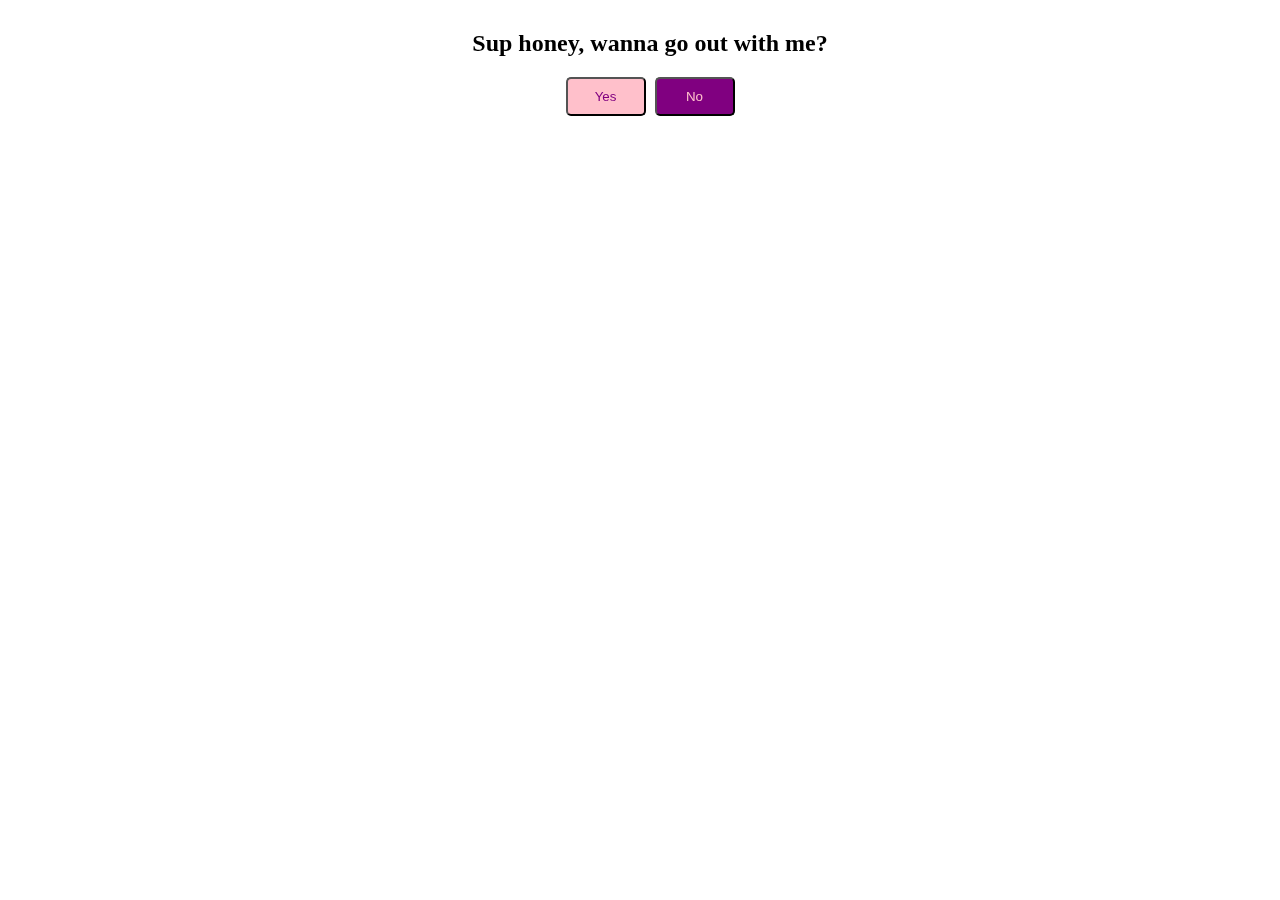
<file: FugitiveButtom/index.html>
<!DOCTYPE html>
<html lang="en">

  <head>

    <meta charset="UTF-8" />
    <meta name="viewport" content="width=device-width, initial-scale=1.0" />
    <link rel="stylesheet" type="text/css" href="style.css" />
    <script src="script.js"> </script>

    <title>Date</title>
  </head>


  <body>


    <div class="answers">

    <h2>Sup honey, wanna go out with me?</h2>

      <button id="yesButton" onclick="yesDate ()"> Yes </button>

      <button id="noButton" onclick="escape()" onmouseover="escape()"> No </button>

    </div>


  </body>
</html>
</file>
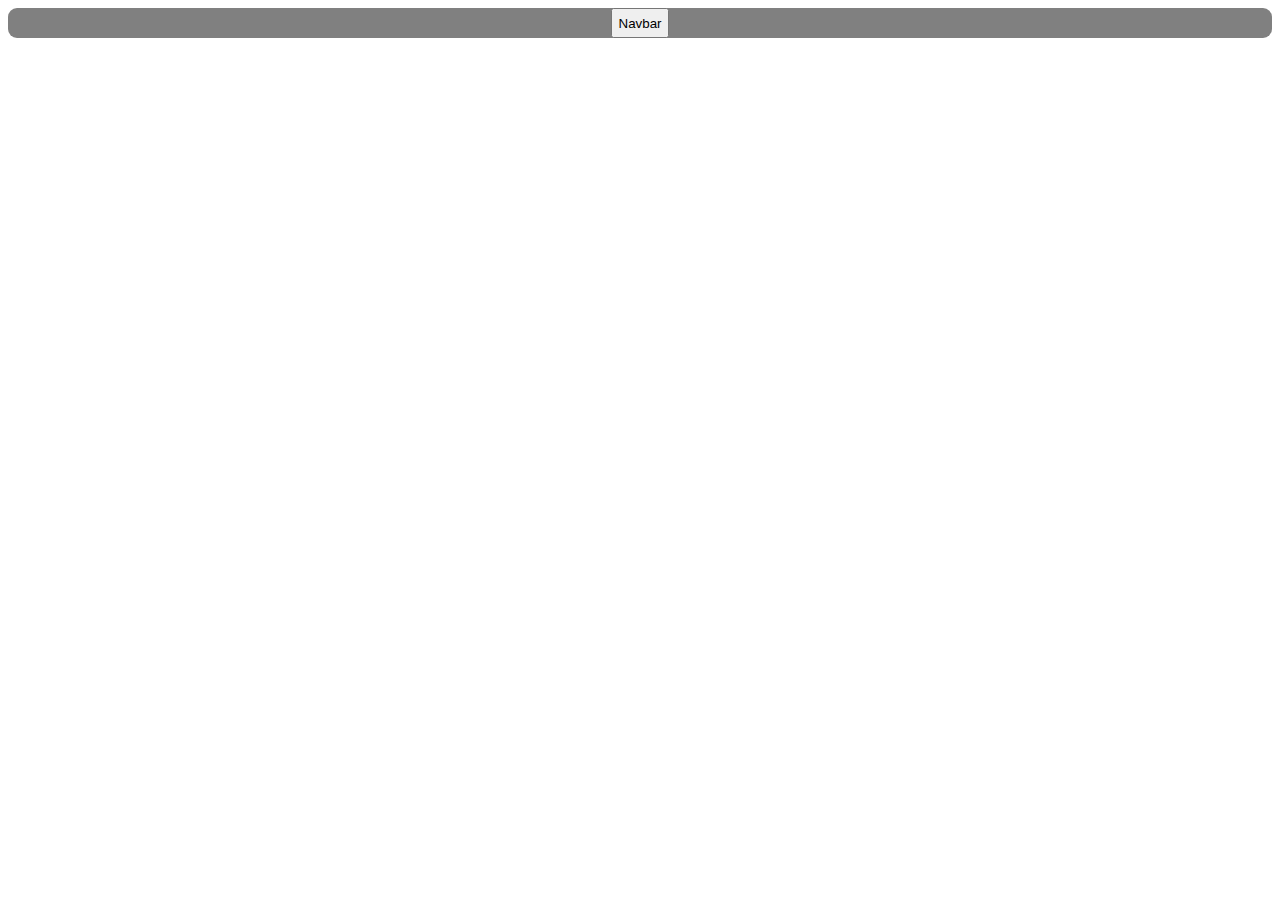
<file: JavaScript/index.html>
<!DOCTYPE html>
<html lang="en">

<head>
    <meta charset="UTF-8">
    <meta name="viewport" content="width=device-width, initial-scale=1.0">
    <title>Document</title>


    <style>

        
        .container_nav {

            display: flex;
            justify-content: center;
            background-color: grey;
            
            border-radius: 9px;
            
        }

        nav {
            display: flex;
            height: 30px;
            

        }
    </style>

</head>

<body>
    <div class="container_nav">
        <nav><button>Navbar</button></nav>
    </div>
</body>

</html>
</file>
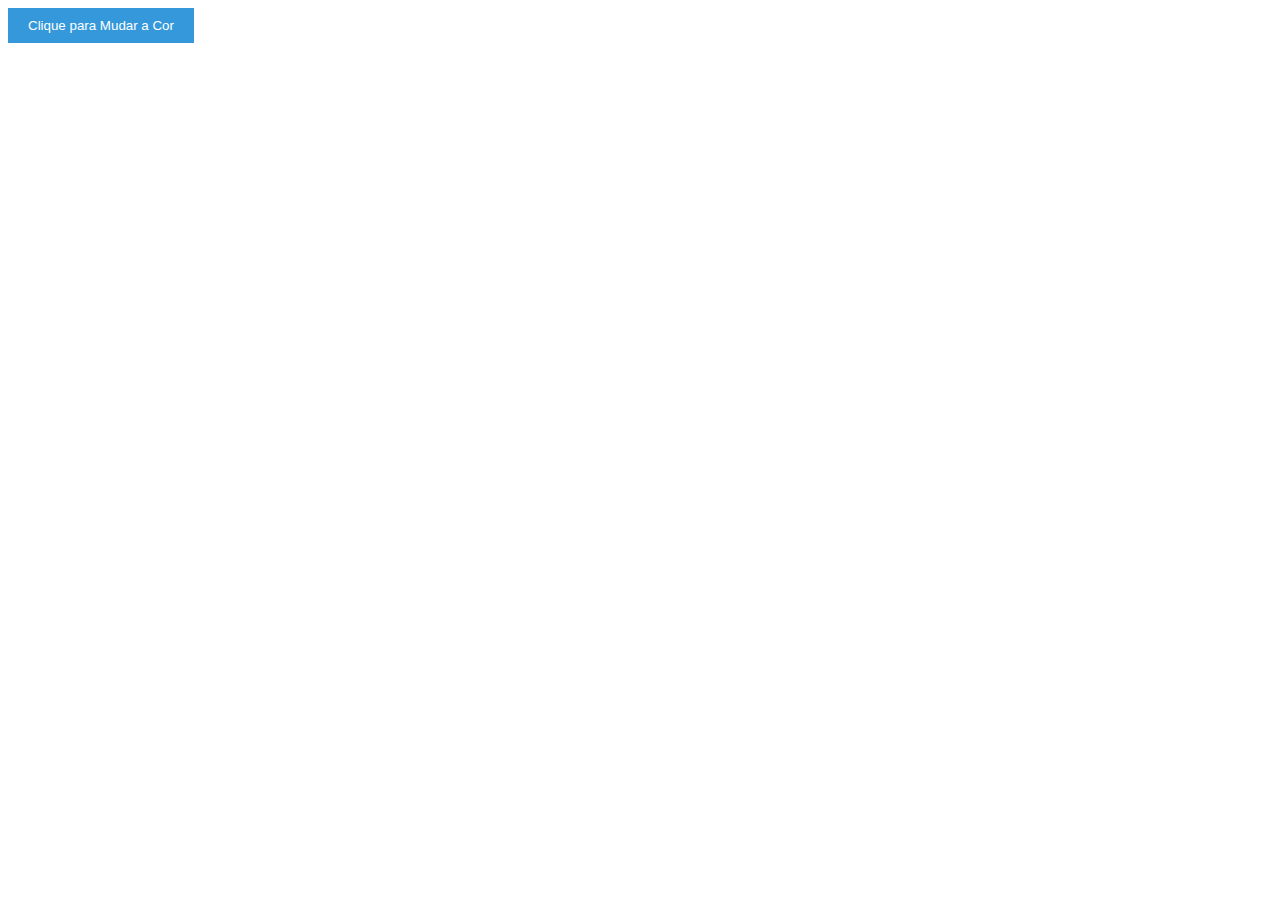
<file: FugitiveButtom/test.html>
<!DOCTYPE html>
<html>
<head>
    <title>Chamar Função de Clique com onclick</title>
    <style>
        #meuBotao {
            background-color: #3498db;
            color: #fff;
            padding: 10px 20px;
            border: none;
            cursor: pointer;
        }
    </style>
</head>
<body>
    <!-- Adicione o atributo onclick ao botão -->
    <button id="meuBotao" onclick="mudarCor()">Clique para Mudar a Cor</button>

    <script>
        function mudarCor() {
            var botao = document.getElementById('meuBotao');
            botao.style.backgroundColor = '#e74c3c'; // Mudar a cor quando clicado
        }
    </script>
</body>
</html>
</file>
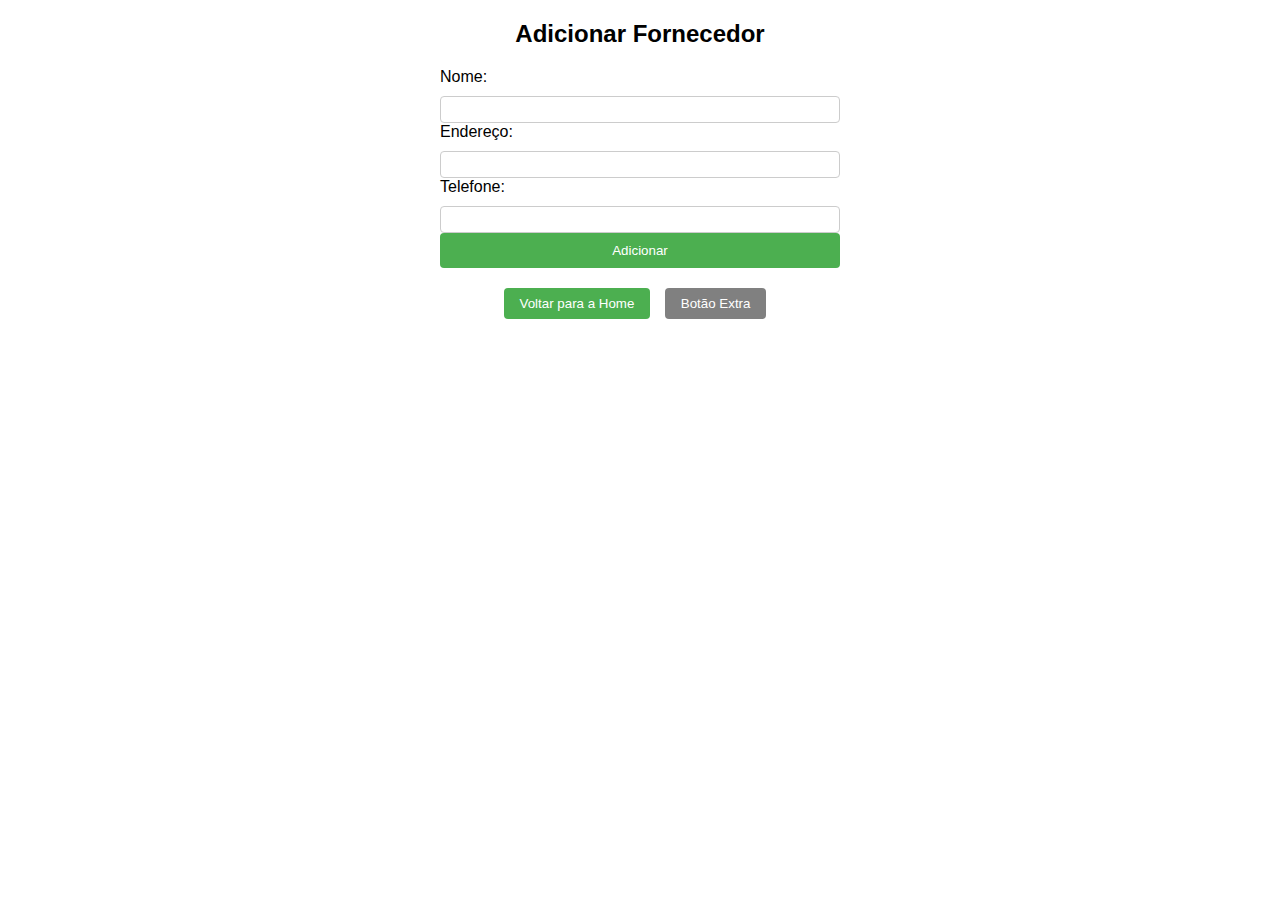
<file: Udemy/Front-end/Begginer Curse/templates/addforn.html>
<!DOCTYPE html>
<html xmlns:th="http://www.thymeleaf.org">
<head>
    <title>Adicionar Fornecedor</title>
    <style>
        body {
            font-family: Arial, sans-serif;
        }
        
        h2 {
            text-align: center;
        }
        
        form {
            width: 400px;
            margin: 0 auto;
        }
        
        label {
            display: block;
            margin-bottom: 10px;
        }
        
        input[type="text"] {
            width: 100%;
            padding: 5px;
            border: 1px solid #ccc;
            border-radius: 4px;
            box-sizing: border-box;
        }
        
        input[type="submit"] {
            width: 100%;
            padding: 10px;
            background-color: #4CAF50;
            color: #fff;
            border: none;
            border-radius: 4px;
            cursor: pointer;
        }
        
        input[type="submit"]:hover {
            background-color: #45a049;
        }
        
        .button-container {
            text-align: center;
            margin-top: 20px;
        }
        
        .button {
            display: inline-block;
            padding: 8px 16px;
            margin-right: 10px;
            background-color: #4CAF50;
            color: white;
            border: none;
            border-radius: 4px;
            cursor: pointer;
        }
        
        .button-extra {
            background-color: #808080;
        }
    </style>

</head>
<body>
    <h2>Adicionar Fornecedor</h2>
    <form action="#" th:action="@{/fornecedores}" method="post">
        <label for="nome">Nome:</label>
        <input type="text" id="nome" name="nome">
        
        <label for="endereco">Endereço:</label>
        <input type="text" id="endereco" name="endereco">
        
        <label for="telefone">Telefone:</label>
        <input type="text" id="telefone" name="telefone">
        
        <input type="submit" value="Adicionar">
    </form>
    
    <div class="button-container">
        <button class="button" onclick="window.location.href='home.html'">Voltar para a Home</button>
        <button class="button button-extra">Botão Extra</button>
    </div>
</body>
</html>
</file>
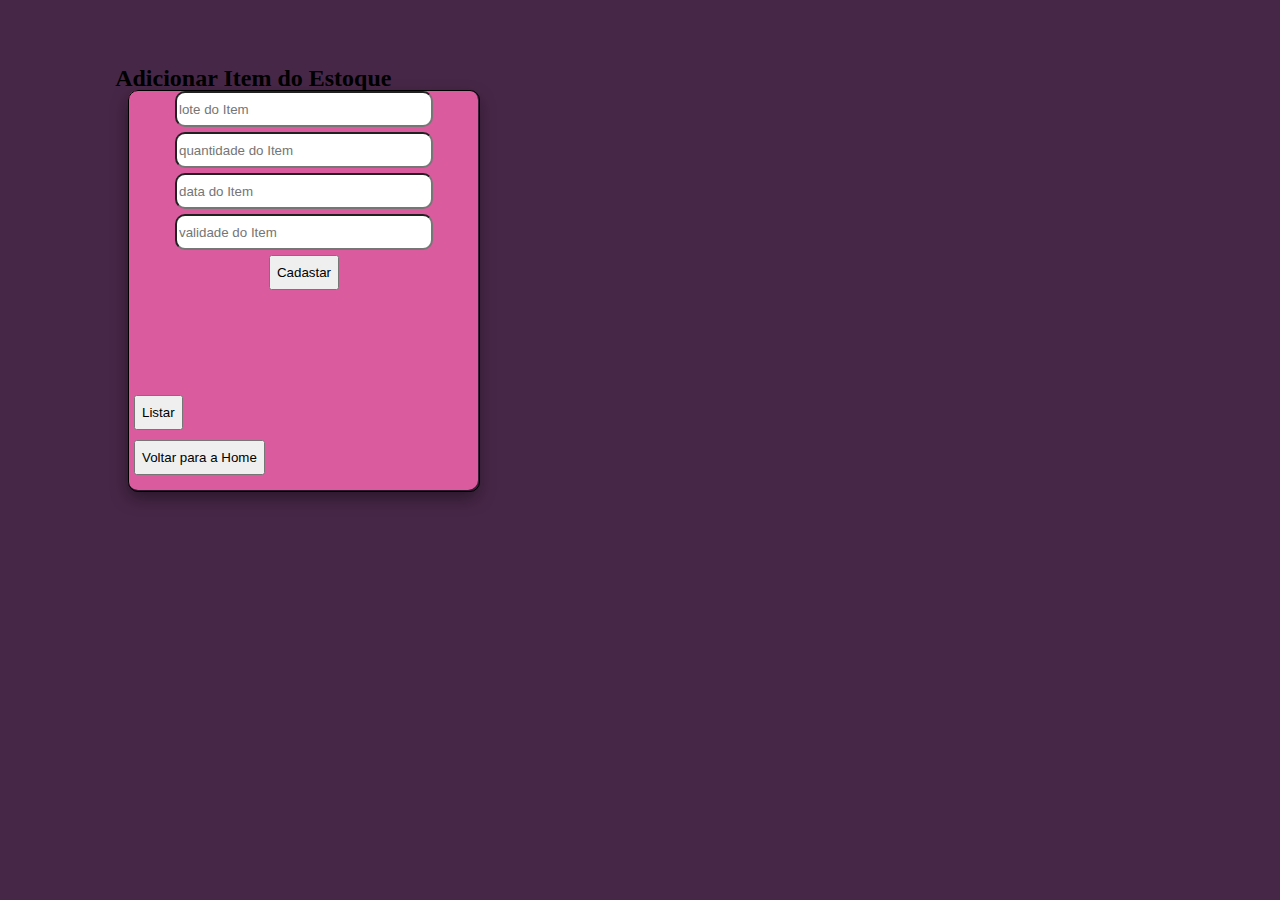
<file: Udemy/Front-end/Begginer Curse/templates/additens.html>
<!DOCTYPE html>
<html xmlns:th="http://www.thymeleaf.org" xmlns="http://www.w3.org/1999/html" lang="en">
<head>
    <meta charset="UTF-8">
    <title>Cadastro Peças</title>
    <link href="https://cdn.jsdelivr.net/npm/bootstrap@5.0.2/dist/css/bootstrap.min.css" rel="stylesheet"
          integrity="sha384-EVSTQN3/azprG1Anm3QDgpJLIm9Nao0Yz1ztcQTwFspd3yD65VohhpuuCOmLASjC" crossorigin="anonymous">
    <link rel="stylesheet" href="css/style_register.css">
    <style>
        body {
            background-color: rgb(71, 39, 71);
            background-size: 1980px 1080px;
            background-position: top center;
        }

        .titulo{
            position: absolute;
            left: 9%;
            top: 45px;

        }

        .centro-form{
            position: absolute;
            left: 10%;
            top: 10%;
            height: 400px;
            width: 350px;
            text-align: center;
            border-radius: 10px;
            border: 1px solid black;
            
        }

        div.fundo-form{
            background-color: hotpink;
            opacity: 0.8;
            position: absolute;
            left: 10%;
            top: 10%;
            height: 400px;
            width: 350px;
            box-shadow: 0 8px 16px rgba(0, 0, 0, 0.5);
            border-radius: 10px;
            

        }

        input {
        border-radius: 10px;
        margin-bottom: 5px;
        width: 250px;
        height: 30px;

    }

        .button-home, .button-list, .button-cadastrar{

        height: 35px;
        }

        .centro-button{

            position: absolute;
            left: 10%;
            top: 10%;
        }

        .button-home{
            position: relative;
            left: 6px;
            top: 350px;
        }

        .button-list{
            position: relative;
            left: 6px;
            top: 305px;
        }




    </style>

</head>
<body>

    <h2 class="titulo">Adicionar Item do Estoque</h2>

    <div class="fundo-form">

        <!-- fundo do formulário -->

    </div>

<form class="centro-form" method="POST" action="/additens" th:object="${itemEstoque}">

    

    <div>
        <label for class="form-label"></label>
        <input type="hidden" th:value="${itemEstoque.id_item_estoque}" name="id_item_estoque" />
    </div>
    <div>
        <label for="nome"></label>
        <input type="text" id="nome" name="lote_item_estoque" th:value="${itemEstoque.lote_item_estoque}" placeholder="lote do Item">
    </div>
    <div>
        <label for="descricao"></label>
        <input type="text" id="descricao" name="quantidade_item_estoque" th:value="${itemEstoque.quantidade_item_estoque}" placeholder="quantidade do Item">
    </div>
    <div>
        <label for="preco"></label>
        <input type="text" id="preco" name="data_entrada_item_estoque" th:value="${itemEstoque.data_entrada_item_estoque}" placeholder="data do Item">
    </div>
    <div>
        <label for="quantidade"></label>
        <input type="text" id="quantidade" name="validade_item_estoque" th:value="${itemEstoque.validade_item_estoque}" placeholder="validade do Item">
    </div>

    <button type="submit" class="btn btn-light m-1 button-cadastrar" >Cadastar</button>

</form>

    <div class="button-container">

        <form class="centro-button" method="GET" action="/home">
            <button class="button-home btn btn-light m-1">Voltar para a Home</button>
        </form>

        <form class="centro-button" method="GET" action="/list">
            <button class="button-list btn btn-light m-1">Listar</button>
        </form>
    </div>

</body>
</html>
</file>
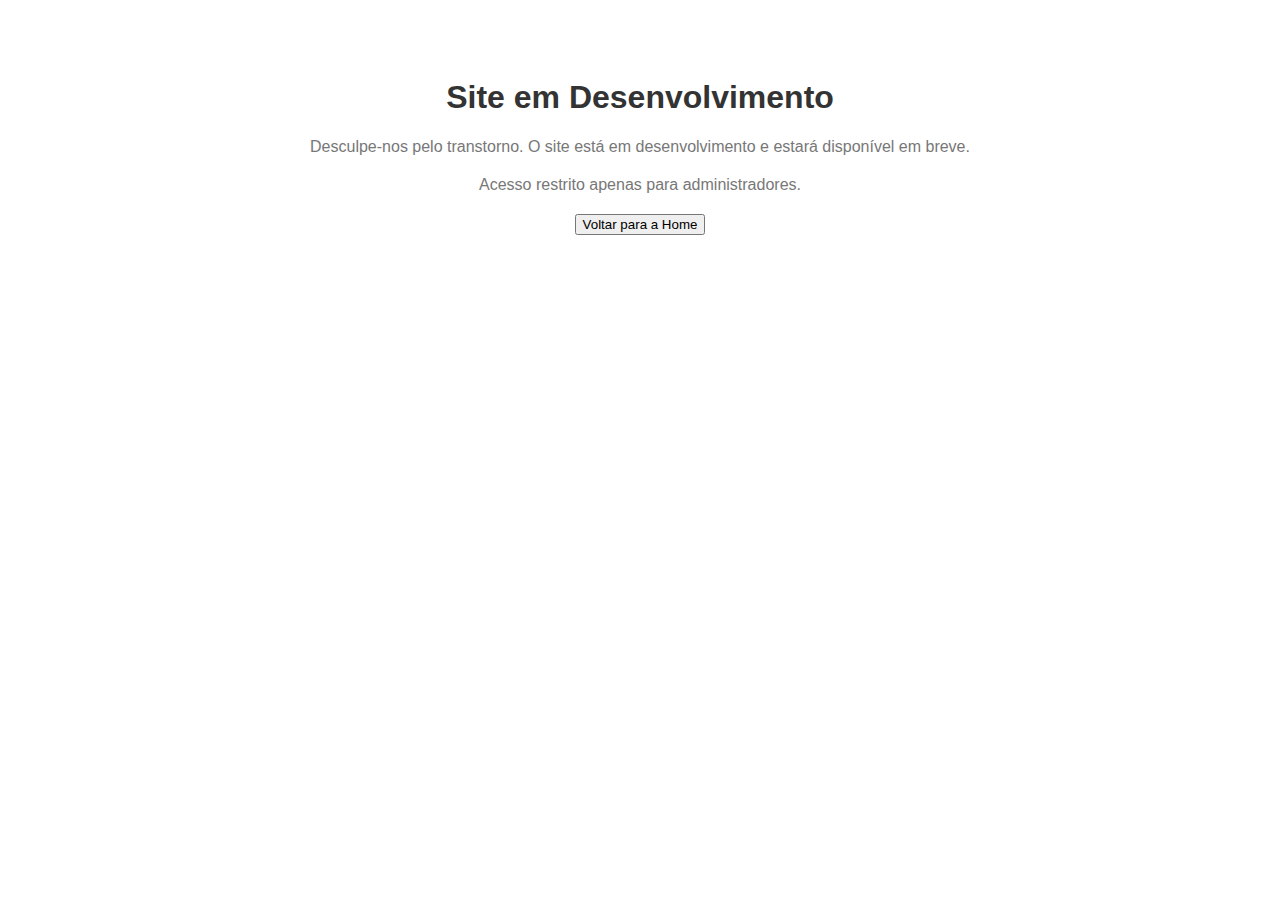
<file: Udemy/Front-end/Begginer Curse/templates/c_soon.html>
<!DOCTYPE html>
<html>
<head>

  <title>Em desenvolvimento</title>

  <style>
    body {
      font-family: Arial, sans-serif;
      text-align: center;
      padding: 50px;
    }
    
    h1 {
      color: #333;
    }
    
    p {
      color: #777;
      margin-bottom: 20px;
    }
  </style>

</head>


<body>

  <h1>Site em Desenvolvimento</h1>
  <p>Desculpe-nos pelo transtorno. O site está em desenvolvimento e estará disponível em breve.</p>
  <p>Acesso restrito apenas para administradores.</p>

  <div>

    <form class="centro-button" method="GET" action="/home">
        <button class="button-home btn btn-light m-1">Voltar para a Home</button>
    </form>


</div>

</body>


</html>
</file>
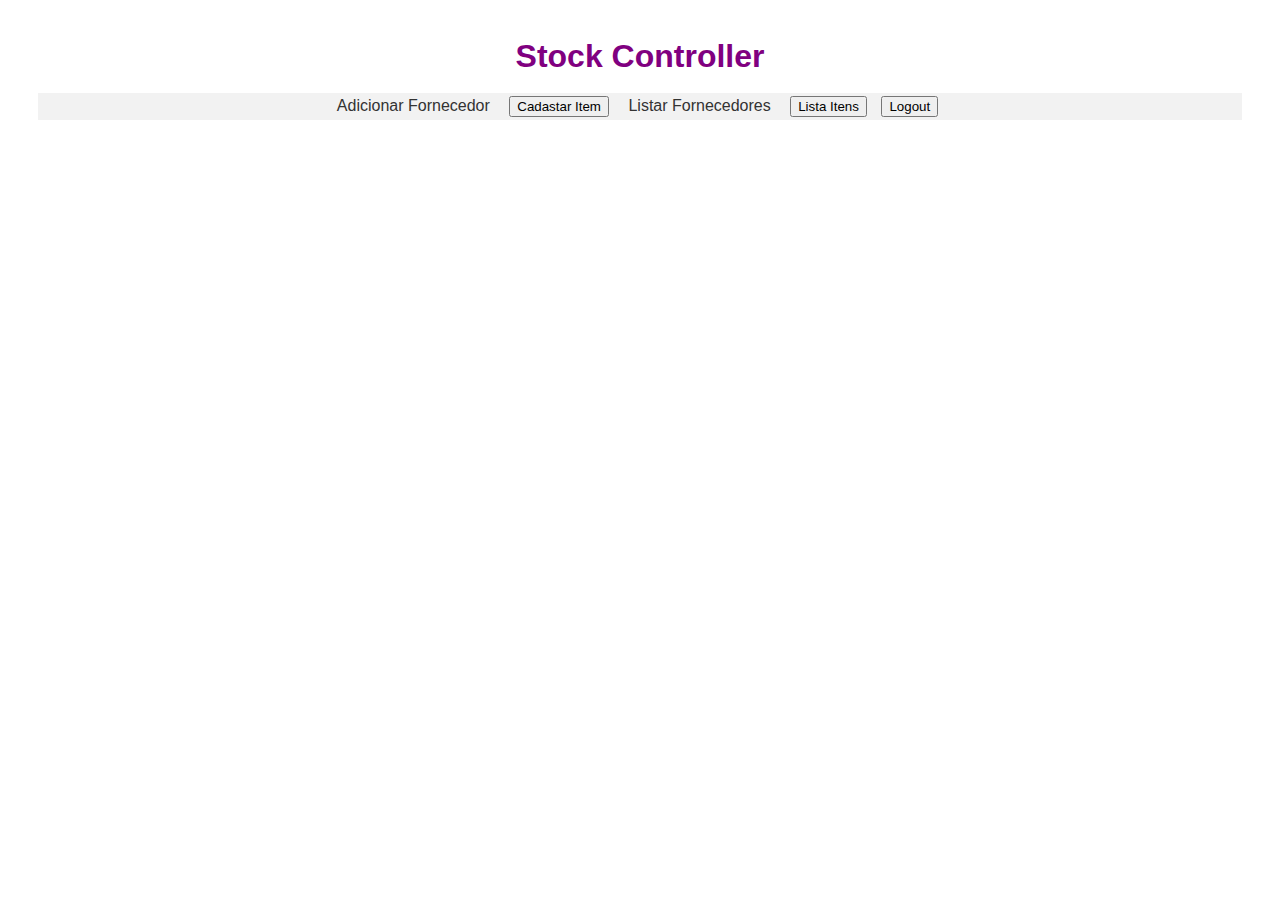
<file: Udemy/Front-end/Begginer Curse/templates/home.html>
<!DOCTYPE html>
<html xmlns:th="http://www.thymeleaf.org"
      xmlns:sec="http://www.thymeleaf.org/extras/spring-security" lang="en">
<head>
    <meta charset="UTF-8">
    <title>Stock Controller</title>
    <link href="https://cdn.jsdelivr.net/npm/bootstrap@5.0.2/dist/css/bootstrap.min.css" rel="stylesheet"
          integrity="sha384-EVSTQN3/azprG1Anm3QDgpJLIm9Nao0Yz1ztcQTwFspd3yD65VohhpuuCOmLASjC" crossorigin="anonymous">
    <link rel="stylesheet" href="css/style_register.css">

    <noscript>

        <meta http-equiv="refresh" content="0;url=http://localhost:8080/malandro_sem_script">
        
    </noscript>

    <style>
        body {
            background-image: url("https://r4.wallpaperflare.com/wallpaper/279/264/950/purple-clouds-minimalism-wallpaper-4876dc8acfdca7695e10b99292391bd0.jpg");
            font-family: Arial, sans-serif;
            background-size: 1980px 1080px;
            background-position: top center;

        }

        h1 {
            color: purple;
            text-align: center;
            margin-top: 0px;
            margin-bottom: 18px;
        }

        nav {

            background-color: #f2f2f2;
            padding: 3px;

        }

        ul {
            list-style-type: none;
            margin: 0;
            padding: 0;
            text-align: center;

        }

        li {
            display: inline-block;
            margin-right: 10px;

        }

        li a {
            text-decoration: none;
            color: #333;
            padding: 5px;
        }

        li a:hover {
            background-color: #ddd;
            color: #000;
        }

        div.ferramenta{

         
            background-image: url("https://o.remove.bg/downloads/b61e8634-9fe8-4003-bee0-d42371af761f/pngwing.com__2_-removebg-preview.png");
            background-size: 30px 30px; 
            position: relative;
            height: 30px;
            width: 30px;
            left: 23%;
            top: 38px;
            
        }
        div.ferramenta1{

         
           background-image: url("https://o.remove.bg/downloads/b61e8634-9fe8-4003-bee0-d42371af761f/pngwing.com__2_-removebg-preview.png");
           background-size: 30px 30px; 
           position: relative;
           height: 30px;
           width: 30px;
           left: 23%;
           top: 38px;
} 
          div.container{
            position: absolute;
          }



    </style>
    
</head>
<body>

    <h1>Stock Controller</h1>
    
    <nav>
        <ul>
            <li><a href="addforn.html">Adicionar Fornecedor</a></li>

            <li><form method="GET" action="/additens">
                    <button type="submit" class="btn btn-light">Cadastar Item</button>
            </form>
            </li>

            <li><a href="listforn.html">Listar Fornecedores</a></li>

            <li><form method="GET" action="/list">
                <button type="submit" class="btn btn-light">Lista Itens</button>
            </form>
            </li>

            <li sec:authorize="isAuthenticated()">

                <form method="POST" th:action="@{/logout}">

                    <button type="submit" class="btn btn-light py-2">Logout</button>

                </form>

            </li>
        </ul>
    </nav>

       <div class="container">

          <div class="ferramenta">
             
            </div>

            <div class="ferramenta1">
               
            </div>

         </div>


</body>
</html>
</file>
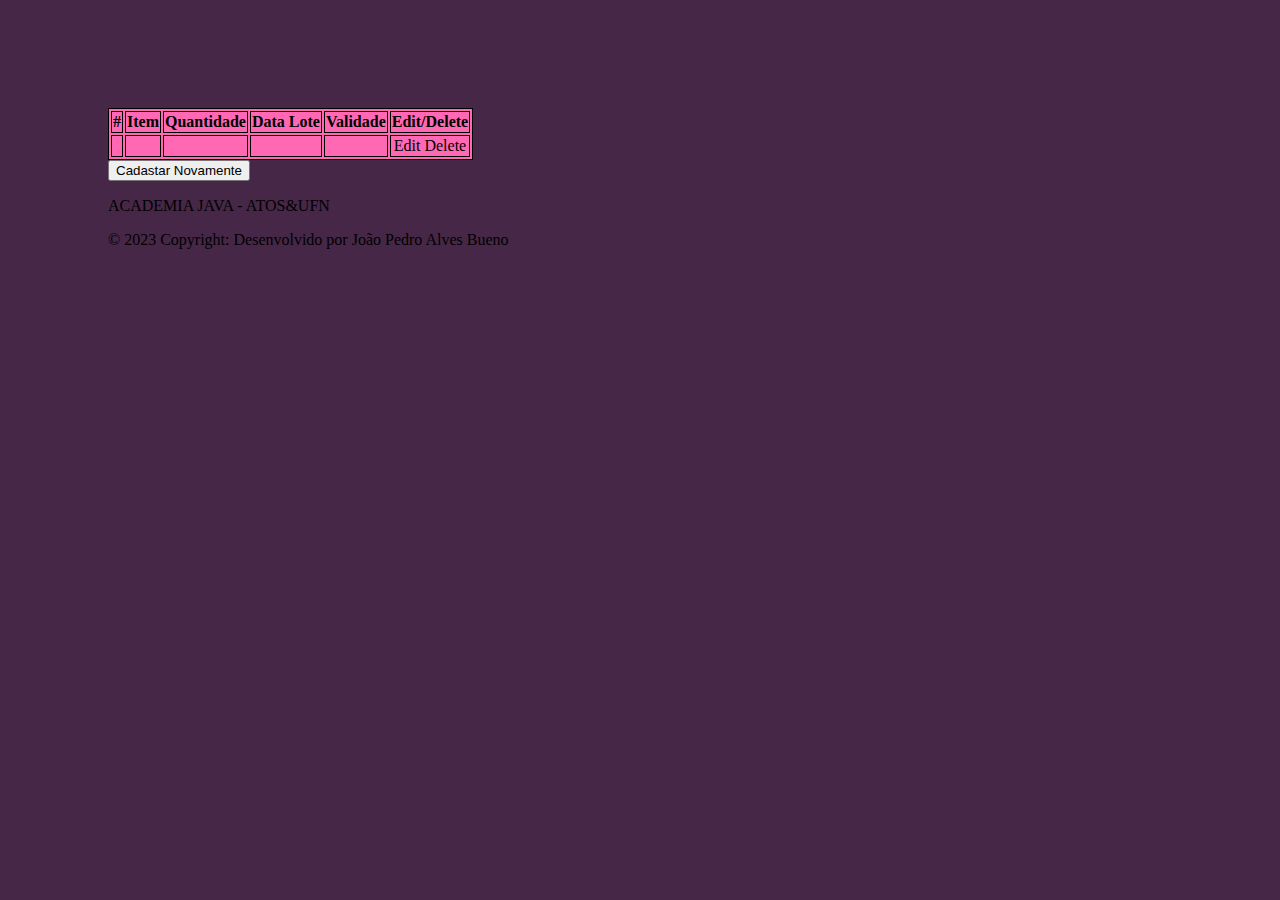
<file: Udemy/Front-end/Begginer Curse/templates/list.html>
<!DOCTYPE html>
<html xmlns:th="http://www.thymeleaf.org" lang="en">
<head>
    <meta charset="UTF-8">
    <title>Cadastro Peças</title>
    <link href="https://cdn.jsdelivr.net/npm/bootstrap@5.0.2/dist/css/bootstrap.min.css" rel="stylesheet"
          integrity="sha384-EVSTQN3/azprG1Anm3QDgpJLIm9Nao0Yz1ztcQTwFspd3yD65VohhpuuCOmLASjC" crossorigin="anonymous">
    <link rel="stylesheet" href="css/style_register.css">
    <style>
        body {
            background-color: rgb(71, 39, 71);
            background-size: 1980px 1080px;
            background-position: top center;
            padding: 100px
            
        }

        table, th, tr, td {
            background-color: hotpink;
            opacity: 1.;
            border: 1px solid black;

        }

        .list-name, td{
            text-align: center;
        }


    </style>

</head>
<body>

<form method="GET" action="/list">
    <table class="table">
        <thead>
        <tr>
            <th class="list-name" scope="col">#</th>
            <th class="list-name" scope="col">Item</th>
            <th class="list-name" scope="col">Quantidade</th>
            <th class="list-name" scope="col">Data Lote</th>
            <th class="list-name" scope="col">Validade</th>
            <th class="list-name" scope="col">Edit/Delete</th>
        </tr>
        </thead>
        <tbody>
        <tr data-th-each="itemEstoque : ${serviceController}">
            <td data-th-text="${itemEstoque.id_item_estoque}"></td>
            <td data-th-text="${itemEstoque.lote_item_estoque}"></td>
            <td data-th-text="${itemEstoque.quantidade_item_estoque}"></td>
            <td data-th-text="${itemEstoque.data_entrada_item_estoque}"></td>
            <td data-th-text="${itemEstoque.validade_item_estoque}"></td>
            <td>
                <a class="btn btn-dark" th:href="@{'/edit/'+${itemEstoque.id_item_estoque}}" onclick="confirmEdit(event)"> Edit </a>

                <a class="btn btn-danger" th:href="@{'/delete/'+${itemEstoque.id_item_estoque}}" onclick="confirmDelete(event)"> Delete </a>
            </td>


        </tr>

        </tbody>

    </table>
</form>

<form method="GET" action="/additens">
    <div class="d-flex justify-content-center">
        <button type="submit" class="btn btn-dark">Cadastar Novamente</button>
    </div>
</form>

<div class="container-fluid d-flex flex-column vh-100"></div>
  
<footer class="fixed-bottom bg-dark py-3">
    <div class="container text-light text-center">
      <p class="display-6 mb-3">ACADEMIA JAVA - ATOS&UFN</p>
      <span class="text-white-50">&copy; 2023 Copyright: Desenvolvido por João Pedro Alves Bueno</span>
    </div>
  </footer>
</div>




<script>

    // Validações para não realizar auterações sem necessidade
    function confirmEdit(event) {
        event.preventDefault();

        if (confirm("Tem certeza que deseja editar?")) {
            // Se o usuário confirmar a edição, redirecione para o URL de edição
            window.location.href = event.target.getAttribute('href');
        } else {
            // Caso contrário, não faça nada
            return false;
        }
    }

    function confirmDelete(event) {
        event.preventDefault(); // Impede o redirecionamento padrão
        if (confirm("Tem certeza que deseja excluir?")) {
            // Se o usuário confirmar a exclusão, redirecione para o URL de exclusão
            window.location.href = event.target.getAttribute('href');
        } else {
            // Caso contrário, não faça nada
            return false;
        }
    }
</script>

</body>
</html>
</file>
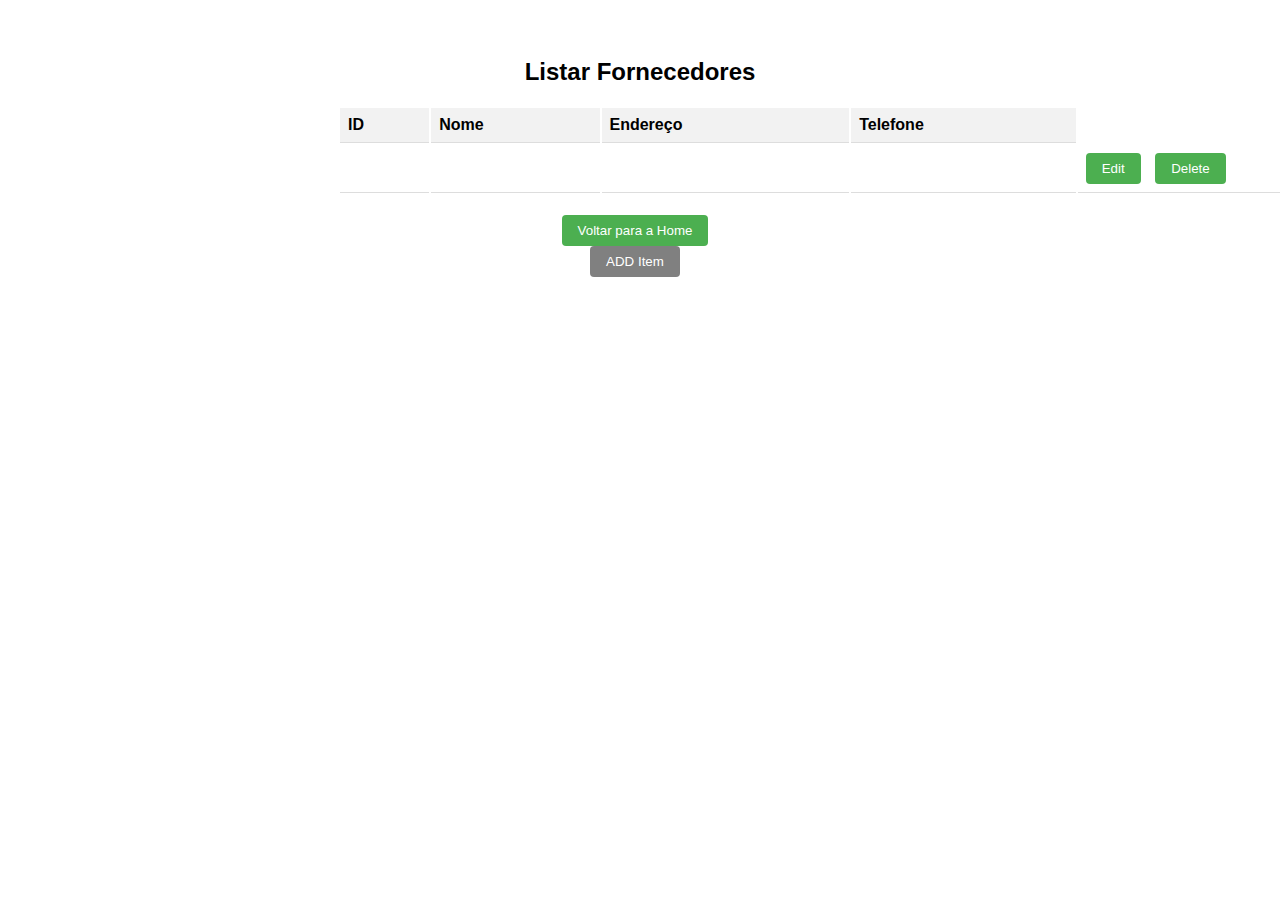
<file: Udemy/Front-end/Begginer Curse/templates/listforn.html>
<!DOCTYPE html>
<html xmlns:th="http://www.thymeleaf.org" lang="en">
<head>
    <meta charset="UTF-8">
    <title>Cadastro Peças</title>
    <link href="https://cdn.jsdelivr.net/npm/bootstrap@5.0.2/dist/css/bootstrap.min.css" rel="stylesheet"
          integrity="sha384-EVSTQN3/azprG1Anm3QDgpJLIm9Nao0Yz1ztcQTwFspd3yD65VohhpuuCOmLASjC" crossorigin="anonymous">
    <link rel="stylesheet" href="css/style_register.css">
    <style>
        body {
            font-family: Arial, sans-serif;
        }
        
        h2 {
            text-align: center;
        }
        
        table {
            width: 100%;
            margin-left: 300px;
            
        }
        
        th, td {
            padding: 8px;
            text-align: left;
            border-bottom: 1px solid #ddd;
        }
        
        th {
            background-color: #f2f2f2;
        }
        
        .button-container {
            text-align: center;
            margin-top: 20px;
        }
        
        .button {
            display: inline-block;
            padding: 8px 16px;
            margin-right: 10px;
            background-color: #4CAF50;
            color: white;
            border: none;
            border-radius: 4px;
            cursor: pointer;
        }
        
        .button-extra {
            background-color: #808080;
        }

        .actions-cell {
            
        }
    </style>
    
</head>
<body>


    <h2>Listar Fornecedores</h2>

   <form method="GET" action="/list">

    <table>
        <tr>
            <th>ID</th>
            <th>Nome</th>
            <th>Endereço</th>
            <th>Telefone</th>
        </tr>
        <tr data-th-each="itemEstoque : ${serviceController}">
            <td data-th-text="${itemEstoque.id_item_estoque}"></td>
            <td data-th-text="${itemEstoque.lote_item_estoque}"></td>
            <td data-th-text="${itemEstoque.quantidade_item_estoque}"></td>
            <td data-th-text="${itemEstoque.data_entrada_item_estoque}"></td>
            <td class="actions-cell">
                <button class="button" th:href="@{'/edit/'+${itemEstoque.id_item_estoque}}"> Edit</button>
                <button class="button" th:href="@{'/delete/'+${itemEstoque.id_item_estoque}}"> Delete</button>
            </td>
        </tr>
    </table>

   </form>
    
    <div class="button-container">
        <button class="button" onclick="window.location.href='home.html'">Voltar para a Home</button>
      <form method="GET" action="/register">
        <button class="button button-extra"> ADD Item </button>
      </form>
    </div>


 </body>


</html>
</file>
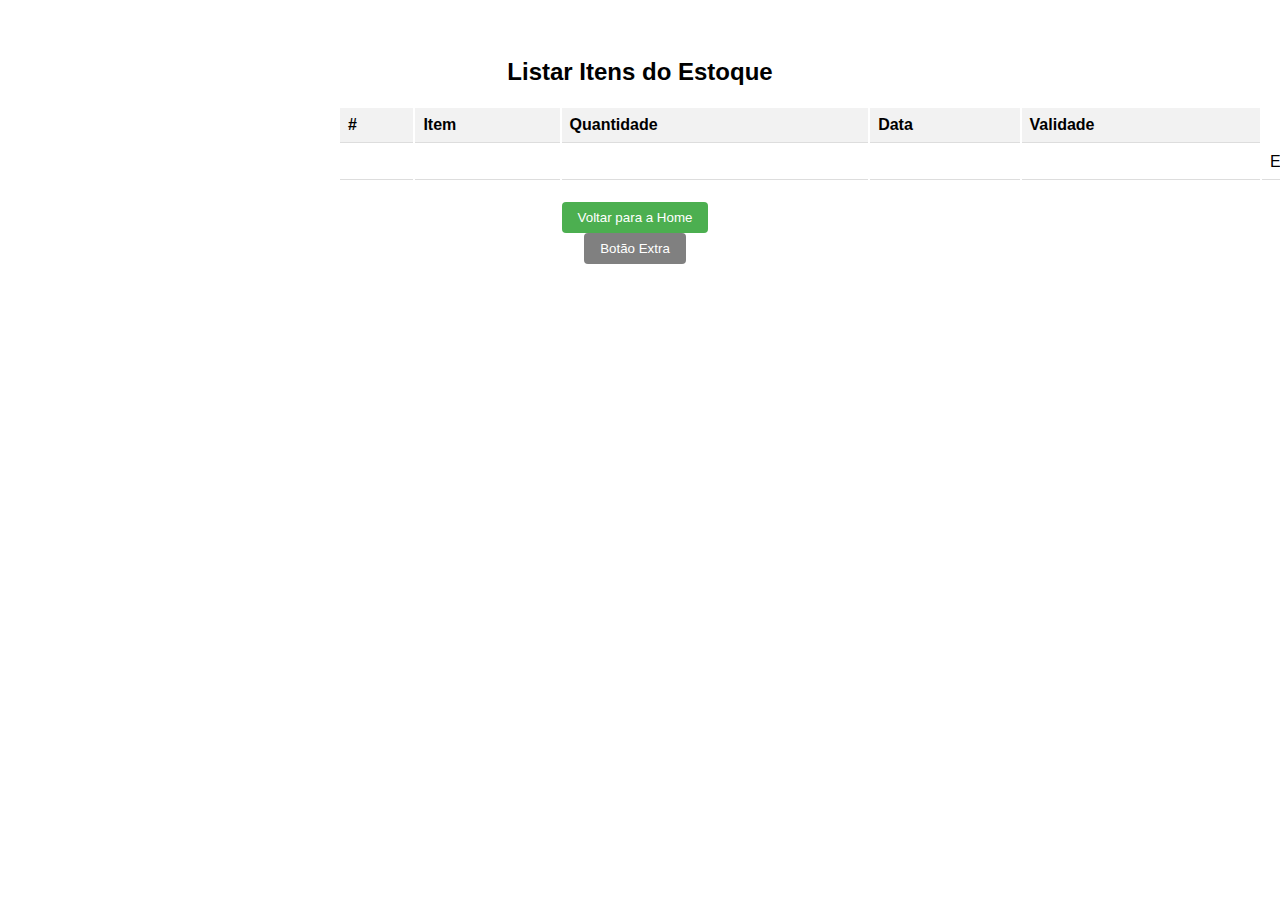
<file: Udemy/Front-end/Begginer Curse/templates/listTest.html>
<!DOCTYPE html>
<html xmlns:th="http://www.thymeleaf.org" lang="en">
<head>
    <meta charset="UTF-8">
    <title>Cadastro Peças</title>
    <link href="https://cdn.jsdelivr.net/npm/bootstrap@5.0.2/dist/css/bootstrap.min.css" rel="stylesheet"
          integrity="sha384-EVSTQN3/azprG1Anm3QDgpJLIm9Nao0Yz1ztcQTwFspd3yD65VohhpuuCOmLASjC" crossorigin="anonymous">
    <link rel="stylesheet" href="css/style_register.css">
    <style>
        body {
            font-family: Arial, sans-serif;
        }

        h2 {
            text-align: center;
        }

        table {
            width: 100%;
            margin-left: 300px;

        }

        th, td {
            padding: 8px;
            text-align: left;
            border-bottom: 1px solid #ddd;
        }

        th {
            background-color: #f2f2f2;
        }

        .button-container {
            text-align: center;
            margin-top: 20px;
        }

        .button {
            display: inline-block;
            padding: 8px 16px;
            margin-right: 10px;
            background-color: #4CAF50;
            color: white;
            border: none;
            border-radius: 4px;
            cursor: pointer;
        }

        .button-extra {
            background-color: #808080;
        }

        .actions-cell {

        }
    </style>

</head>
<body>

<h2>Listar Itens do Estoque</h2>

<form method="GET" action="/list">

    <table>
        <thead>
        <tr>
            <th scope="col">#</th>
            <th scope="col">Item</th>
            <th scope="col">Quantidade</th>
            <th scope="col">Data</th>
            <th scope="col">Validade</th>
        </tr>
        </thead>

        <tbody>
        <tr data-th-each="itemEstoque : ${serviceController}">
            <td data-th-text="${itemEstoque.id_item_estoque}"></td>
            <td data-th-text="${itemEstoque.lote_item_estoque}"></td>
            <td data-th-text="${itemEstoque.quantidade_item_estoque}"></td>
            <td data-th-text="${itemEstoque.data_entrada_item_estoque}"></td>
            <td data-th-text="${itemEstoque.validade_item_estoque}"></td>
            <td>
                <a class="btn btn-dark" th:href="@{'/edit/'+${itemEstoque.id_item_estoque}}"> Edit </a>

                <a class="btn btn-danger" th:href="@{'/delete/'+${itemEstoque.id_item_estoque}}"> Delete </a>
            </td>


        </tr>

        </tbody>

    </table>

</form>

<div class="button-container">
    <button class="button" onclick="window.location.href='home.html'">Voltar para a Home</button>

    <form method="GET" action="/register"></form>
    <button class="button button-extra">Botão Extra</button>
    </form>

</div>
</body>
</html>
</file>
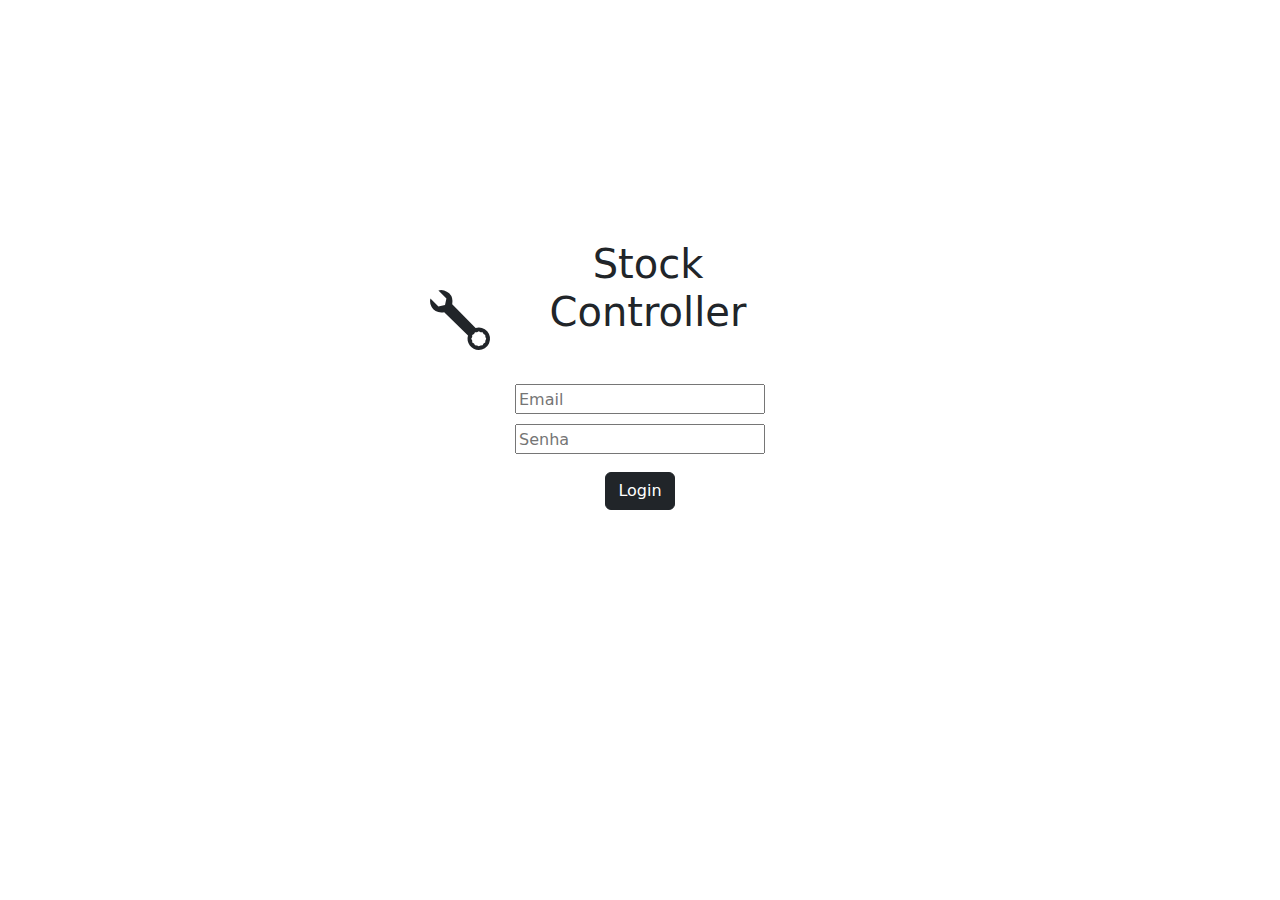
<file: Udemy/Front-end/Begginer Curse/templates/login.html>
<!DOCTYPE html>
<html xmlns:th="http://www.thymeleaf.org" lang="en">
<head>
    <meta charset="UTF-8">
    <meta name="viewport" content="width=device-width, initial-scale=1.0">
    <link href="https://cdn.jsdelivr.net/npm/bootstrap@5.0.2/dist/css/bootstrap.min.css" rel="stylesheet"
          integrity="sha384-EVSTQN3/azprG1Anm3QDgpJLIm9Nao0Yz1ztcQTwFspd3yD65VohhpuuCOmLASjC" crossorigin="anonymous">
    <link href="https://cdn.jsdelivr.net/npm/bootstrap@5.0.0-beta3/dist/css/bootstrap.min.css" rel="stylesheet">
    <link rel="stylesheet" href="https://cdn.jsdelivr.net/npm/bootstrap-icons@1.10.5/font/bootstrap-icons.css">


    <title>Login</title>

    <style>

        *{
            box-sizing: border-box;
        }

        body{

            background-image: url("https://r4.wallpaperflare.com/wallpaper/279/264/950/purple-clouds-minimalism-wallpaper-4876dc8acfdca7695e10b99292391bd0.jpg");
            background-size: 2048px 1080px;
            background-position: top center;
            

            width: 100%;
            height: 100%;
        }

        form{
            width: 300px;
            margin: 180px auto;
            text-align: center;
        }

        input {
            display: block;
            margin: 10px auto;
            width: 250px;
            height: 30px;
        }

        .size-or-position{
            position: relative;
            font-size: 60px;
            left: -180px;
            top: -8px;
        }

        h1{
            position: relative;
            font-size: 40px;
            left: 8px;
            top: 60px;
        }


    </style>
</head>
<body>
    
    
    <form method="POST" th:action="@{/login}">


        

        <div class="positon-div-stock-controller">

            <h1>Stock Controller</h1>

            <div class="container">
                <i class="bi-wrench size-or-position">
                </i>
    
            </div>
        </div>


        <input type="email" placeholder="Email" id="login" name="email">
        <input type="password" placeholder="Senha" id="senha" name="password">
        <button type="submit" class="btn btn-dark m-2">Login</button>


    </form>



    <script src="https://cdn.jsdelivr.net/npm/bootstrap@5.0.0-beta3/dist/js/bootstrap.bundle.min.js"></script>
    
</body>
</html>
</file>
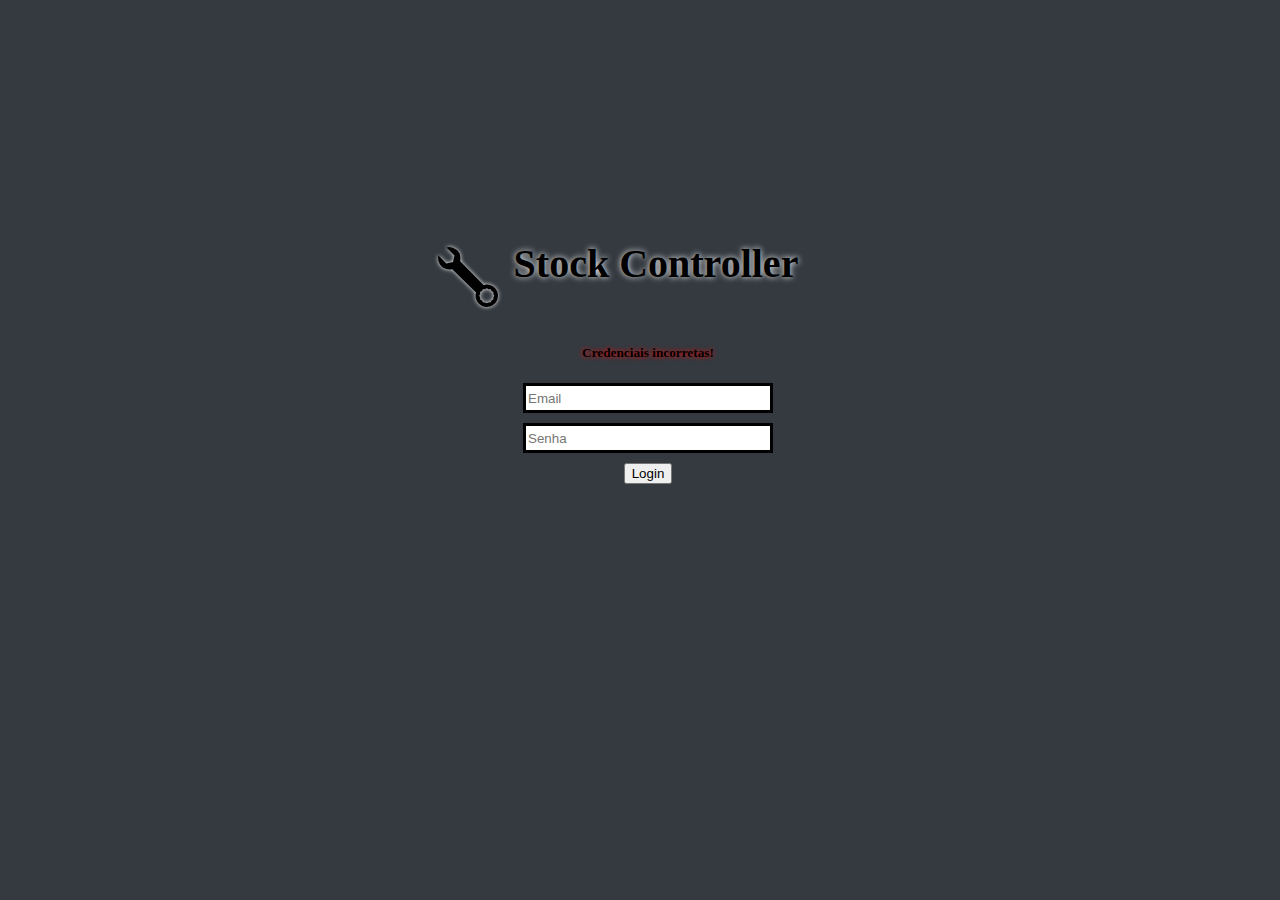
<file: Udemy/Front-end/Begginer Curse/templates/login_error.html>
<!DOCTYPE html>
<html xmlns:th="http://www.thymeleaf.org" lang="en">
<head>
    <meta charset="UTF-8">
    <meta name="viewport" content="width=device-width, initial-scale=1.0">
    <link href="https://cdn.jsdelivr.net/npm/bootstrap@5.0.2/dist/css/bootstrap.min.css" rel="stylesheet"
          integrity="sha384-EVSTQN3/azprG1Anm3QDgpJLIm9Nao0Yz1ztcQTwFspd3yD65VohhpuuCOmLASjC" crossorigin="anonymous">
    <link rel="stylesheet" href="https://cdn.jsdelivr.net/npm/bootstrap-icons@1.10.5/font/bootstrap-icons.css">


    

    <title>Login</title>

    <style>

        *{
            box-sizing: border-box;
        }

        body{

            background-color: #343a40;
            background-size: 2048px 1080px;
            background-position: top center;
            

            width: 100%;
            height: 100%;
        }

        form{
            width: 300px;
            margin: 180px auto;
            text-align: center;
        }

        input {
            display: block;
            margin: 10px auto;
            width: 250px;
            height: 30px;
            border: solid 3px;
        }

        .size-or-position{
            position: relative;
            font-size: 60px;
            left: -180px;
            top: -8px;
            text-shadow: -0px 0px 4px white;
        
        }

        h1{ 
            position: relative;
            font-size: 40px;
            left: 8px;
            top: 60px;
            text-shadow: -0px 0px 6px white;
            
        }

        h6{
            position: relative;
            left: 300px;
            top: -150px;
            text-shadow: -0px 0px 6px white;
            color: red;
            font-size: 13px;
            
        }

        h5{
            text-shadow: -0px 0px 5px red;

        }


    </style>
</head>
<body>
    
    
    <form method="POST" th:action="@{/login}">


        

        <div class="positon-div-stock-controller">

            <h1>Stock Controller</h1>

            <div class="container">
                <i class="bi-wrench size-or-position">
                </i>

            
            </div>
        </div>

        <h5>Credenciais incorretas!</h5>
        <input type="email" placeholder="Email" id="login" name="email">
        <input type="password" placeholder="Senha" id="senha" name="password">
        <button type="submit" class="btn btn-dark m-2">Login</button>


    </form>



    <script>


    </script>
    
</body>
</html>
</file>
<file: FugitiveButtom/style.css>
.answers {

    position: fixed;
    width: 100%;
    height: 100%;
    top: 0;
    left: 0;
    padding: 10px;
    text-align: center;


}

#yesButton {

    background-color: pink;
    color: purple;
    padding: 10px;
    width: 80px;
    border-radius: 5px;
    

}

#noButton {

    background-color: purple;
    color: pink;
    padding: 10px;
    width: 80px;
    border-radius: 5px;
    margin-left: 5px;
}
</file>
<file: Udemy/Front-end/Begginer Curse/templates/css/style_register.css>
body{
    padding: 30px
}
</file>
